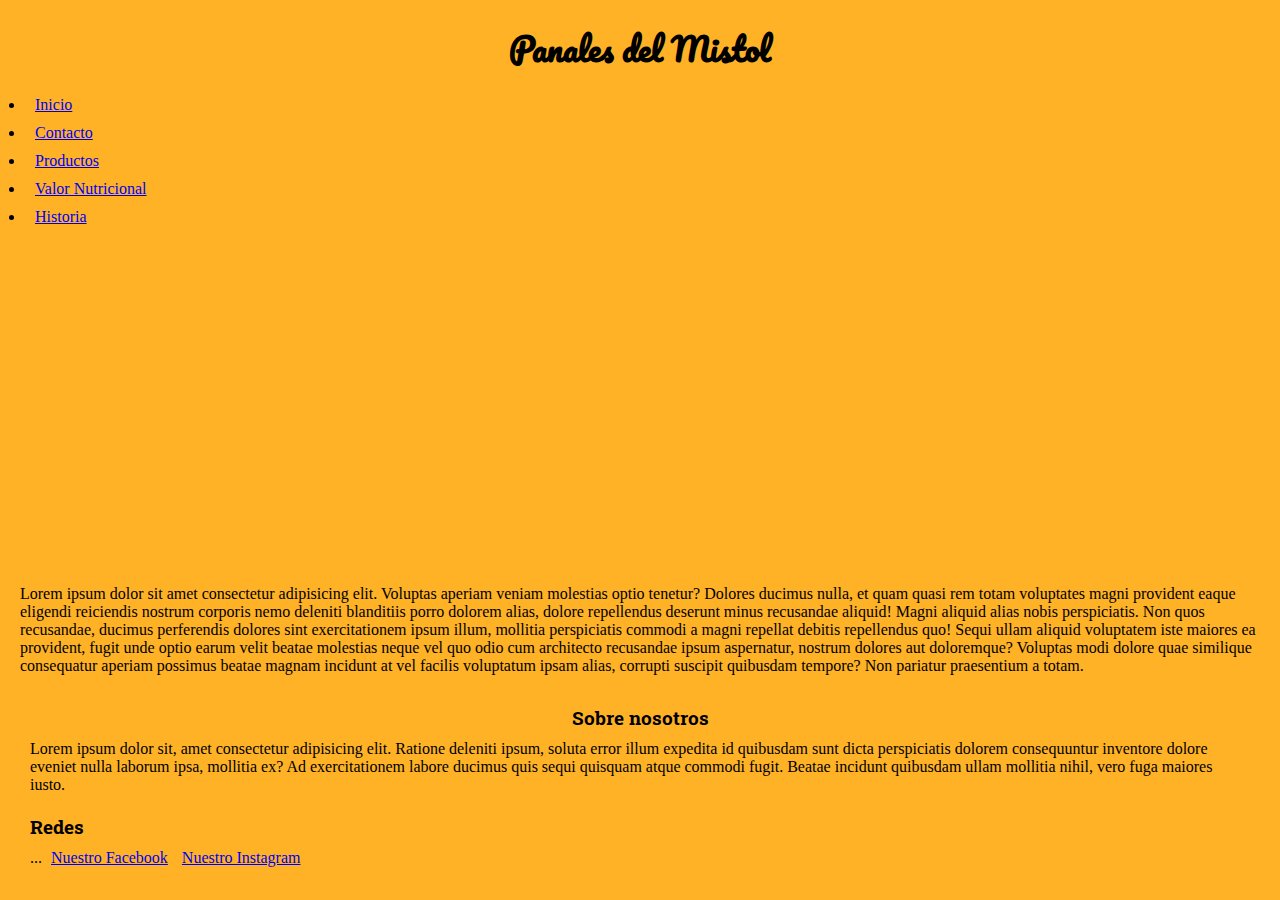
<file: index.html>
<!DOCTYPE html>
<html lang="en">

<head>
    <meta charset="UTF-8">
    <meta http-equiv="X-UA-Compatible" content="IE=edge">
    <meta name="viewport" content="width=device-width, initial-scale=1.0">
    <title>Panales del Mistol</title>
    <link rel="preconnect" href="https://fonts.googleapis.com">
    <link rel="preconnect" href="https://fonts.gstatic.com" crossorigin>
    <link href="https://fonts.googleapis.com/css2?family=Pacifico&family=Roboto+Slab:wght@300&display=swap"
        rel="stylesheet">
    <link href="https://cdn.jsdelivr.net/npm/bootstrap@5.0.2/dist/css/bootstrap.min.css" rel="stylesheet"
        integrity="sha384-EVSTQN3/azprG1Anm3QDgpJLIm9Nao0Yz1ztcQTwFspd3yD65VohhpuuCOmLASjC" crossorigin="anonymous">
    <link rel="stylesheet" href="./css/stayls.css">
</head>

<body>
    <header>
        <h1>
            Panales del Mistol
        </h1>

        <main>
            <ul class="nav justify-content-center">
                <li class="nav-item">
                    <a class="nav-link active" aria-current="page" href="#">Inicio</a>
                </li>
                <li class="nav-item">
                    <a class="nav-link" href="./pages/contacto.html">Contacto</a>
                </li>
                <li class="nav-item">
                    <a class="nav-link" href="./pages/productos.html">Productos</a>
                </li>
                <li class="nav-item">
                    <a class="nav-link" href="./pages/valorNutricional.html">Valor Nutricional</a>
                </li>
                <li class="nav-item">
                    <a class="nav-link" href="./pages/historia.html">Historia</a>
                </li>
            </ul>
        </main>
    </header>


    <main class="row align-items-center">
        <iframe class="video" width="560" height="315" src="https://www.youtube.com/embed/Eoz2OiI1zmU"
            title="YouTube video player" frameborder="0"
            allow="accelerometer; autoplay; clipboard-write; encrypted-media; gyroscope; picture-in-picture"
            allowfullscreen></iframe>
        <p class="col-md-6 container-md">Lorem ipsum dolor sit amet consectetur adipisicing elit. Voluptas aperiam veniam
            molestias optio tenetur?
            Dolores
            ducimus nulla, et quam quasi rem totam voluptates magni provident eaque eligendi reiciendis nostrum
            corporis
            nemo
            deleniti blanditiis porro dolorem alias, dolore repellendus deserunt minus recusandae aliquid! Magni
            aliquid
            alias
            nobis perspiciatis. Non quos recusandae, ducimus perferendis dolores sint exercitationem ipsum illum,
            mollitia
            perspiciatis commodi a magni repellat debitis repellendus quo! Sequi ullam aliquid voluptatem iste
            maiores
            ea
            provident, fugit unde optio earum velit beatae molestias neque vel quo odio cum architecto recusandae
            ipsum
            aspernatur, nostrum dolores aut doloremque? Voluptas modi dolore quae similique consequatur aperiam
            possimus
            beatae
            magnam incidunt at vel facilis voluptatum ipsam alias, corrupti suscipit quibusdam tempore? Non pariatur
            praesentium
            a totam.</p>
    </main>



    <footer>
        <div>
            <div>
                <h3>
                    Sobre nosotros
                </h3>
                <p class="container-md">Lorem ipsum dolor sit, amet consectetur adipisicing elit. Ratione deleniti ipsum, soluta error
                    illum
                    expedita
                    id
                    quibusdam sunt dicta perspiciatis dolorem consequuntur inventore dolore eveniet nulla laborum
                    ipsa,
                    mollitia
                    ex?
                    Ad
                    exercitationem labore ducimus quis sequi quisquam atque commodi fugit. Beatae incidunt quibusdam
                    ullam
                    mollitia
                    nihil, vero fuga maiores iusto.</p>
            </div>

            <div>
                <h3 class="redes">
                    Redes
                </h3>
                <div class="fixed-bottom">...
                <a href="https://www.facebook.com/search/top?q=panales%20del%20mistol">Nuestro Facebook</a>
                <a href="https://www.instagram.com/panales.del.mistol/">Nuestro Instagram</a>
                </div>
            </div>
        </div>
    </footer>



    <script src="https://cdn.jsdelivr.net/npm/bootstrap@5.0.2/dist/js/bootstrap.bundle.min.js"
        integrity="sha384-MrcW6ZMFYlzcLA8Nl+NtUVF0sA7MsXsP1UyJoMp4YLEuNSfAP+JcXn/tWtIaxVXM" crossorigin="anonymous">
    </script>
</body>

</html>
</file>
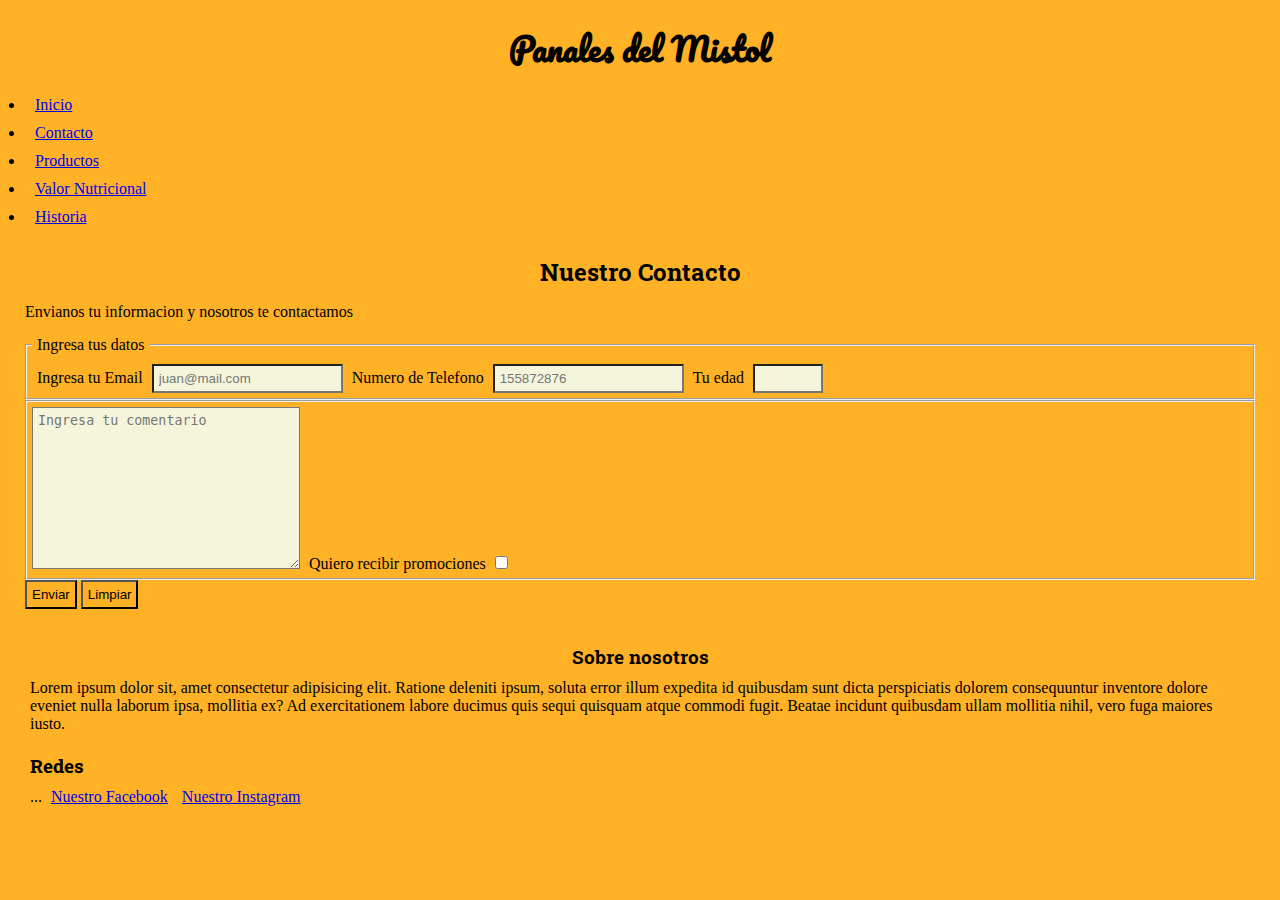
<file: pages/contacto.html>
<!DOCTYPE html>
<html lang="en">

<head>
    <meta charset="UTF-8">
    <meta http-equiv="X-UA-Compatible" content="IE=edge">
    <meta name="viewport" content="width=device-width, initial-scale=1.0">
    <title>Panales del Mistol</title>
    <link rel="preconnect" href="https://fonts.googleapis.com">
    <link rel="preconnect" href="https://fonts.gstatic.com" crossorigin>
    <link href="https://fonts.googleapis.com/css2?family=Pacifico&family=Roboto+Slab:wght@300&display=swap"
        rel="stylesheet">
    <link href="https://cdn.jsdelivr.net/npm/bootstrap@5.0.2/dist/css/bootstrap.min.css" rel="stylesheet"
        integrity="sha384-EVSTQN3/azprG1Anm3QDgpJLIm9Nao0Yz1ztcQTwFspd3yD65VohhpuuCOmLASjC" crossorigin="anonymous">
    <link rel="stylesheet" href="../css/stayls.css">
</head>

<body>
    <header>
        <h1>
            Panales del Mistol
        </h1>
        <main>
            <ul class="nav justify-content-center">
                <li class="nav-item">
                    <a class="nav-link active" aria-current="page" href="../index.html">Inicio</a>
                </li>
                <li class="nav-item">
                    <a class="nav-link" href="../pages/contacto.html">Contacto</a>
                </li>
                <li class="nav-item">
                    <a class="nav-link" href="../pages/productos.html">Productos</a>
                </li>
                <li class="nav-item">
                    <a class="nav-link" href="../pages/valorNutricional.html">Valor Nutricional</a>
                </li>
                <li class="nav-item">
                    <a class="nav-link" href="../pages/historia.html">Historia</a>
                </li>
            </ul>
        </main>
    </header>

    <main class="container-md">
        <h2>
            Nuestro Contacto
        </h2>
        <div class="container-md">
        <p>Envianos tu informacion y nosotros te contactamos</p>
        <form class="col-md-3"action method="get">
            <fieldset>
                <legend>Ingresa tus datos</legend>
                <label for="Email">Ingresa tu Email</label>
                <input class="cajaContacto" type="text" name="" id="Email" placeholder="juan@mail.com">
                <label for="Telefono">Numero de Telefono</label>
                <input class="cajaContacto" type="number" name="" id="Telefono" placeholder="155872876">
                <label for="edad">Tu edad</label>
                <input class="cajaContacto" type="number" name="edad" id="edad" min="10" max="100">
            </fieldset>
            <fieldset>
                <textarea class="cajaContacto" name="comentarios" id="comentarios" cols="30" rows="10"
                    placeholder="Ingresa tu comentario"></textarea>
                <label for="checkboletin">Quiero recibir promociones</label>
                <input type="checkbox" name="promociones" id="checkPromociones">
            </fieldset>
            <input type="submit" value="Enviar">
            <input type="reset" value="Limpiar">
        </form>
        </div>
    </main>



    <footer>
        <div>
            <div>
                <h3>
                    Sobre nosotros
                </h3>
                <p class="container-md">Lorem ipsum dolor sit, amet consectetur adipisicing elit. Ratione deleniti ipsum, soluta error
                    illum
                    expedita
                    id
                    quibusdam sunt dicta perspiciatis dolorem consequuntur inventore dolore eveniet nulla laborum
                    ipsa,
                    mollitia
                    ex?
                    Ad
                    exercitationem labore ducimus quis sequi quisquam atque commodi fugit. Beatae incidunt quibusdam
                    ullam
                    mollitia
                    nihil, vero fuga maiores iusto.</p>
            </div>

            <div>
                <h3 class="redes">
                    Redes
                </h3>
                <div class="fixed-bottom">...
                <a href="https://www.facebook.com/search/top?q=panales%20del%20mistol">Nuestro Facebook</a>
                <a href="https://www.instagram.com/panales.del.mistol/">Nuestro Instagram</a>
                </div>
            </div>
        </div>
    </footer>



    <script src="https://cdn.jsdelivr.net/npm/bootstrap@5.0.2/dist/js/bootstrap.bundle.min.js"
        integrity="sha384-MrcW6ZMFYlzcLA8Nl+NtUVF0sA7MsXsP1UyJoMp4YLEuNSfAP+JcXn/tWtIaxVXM" crossorigin="anonymous">
    </script>
</body>

</html>
</file>
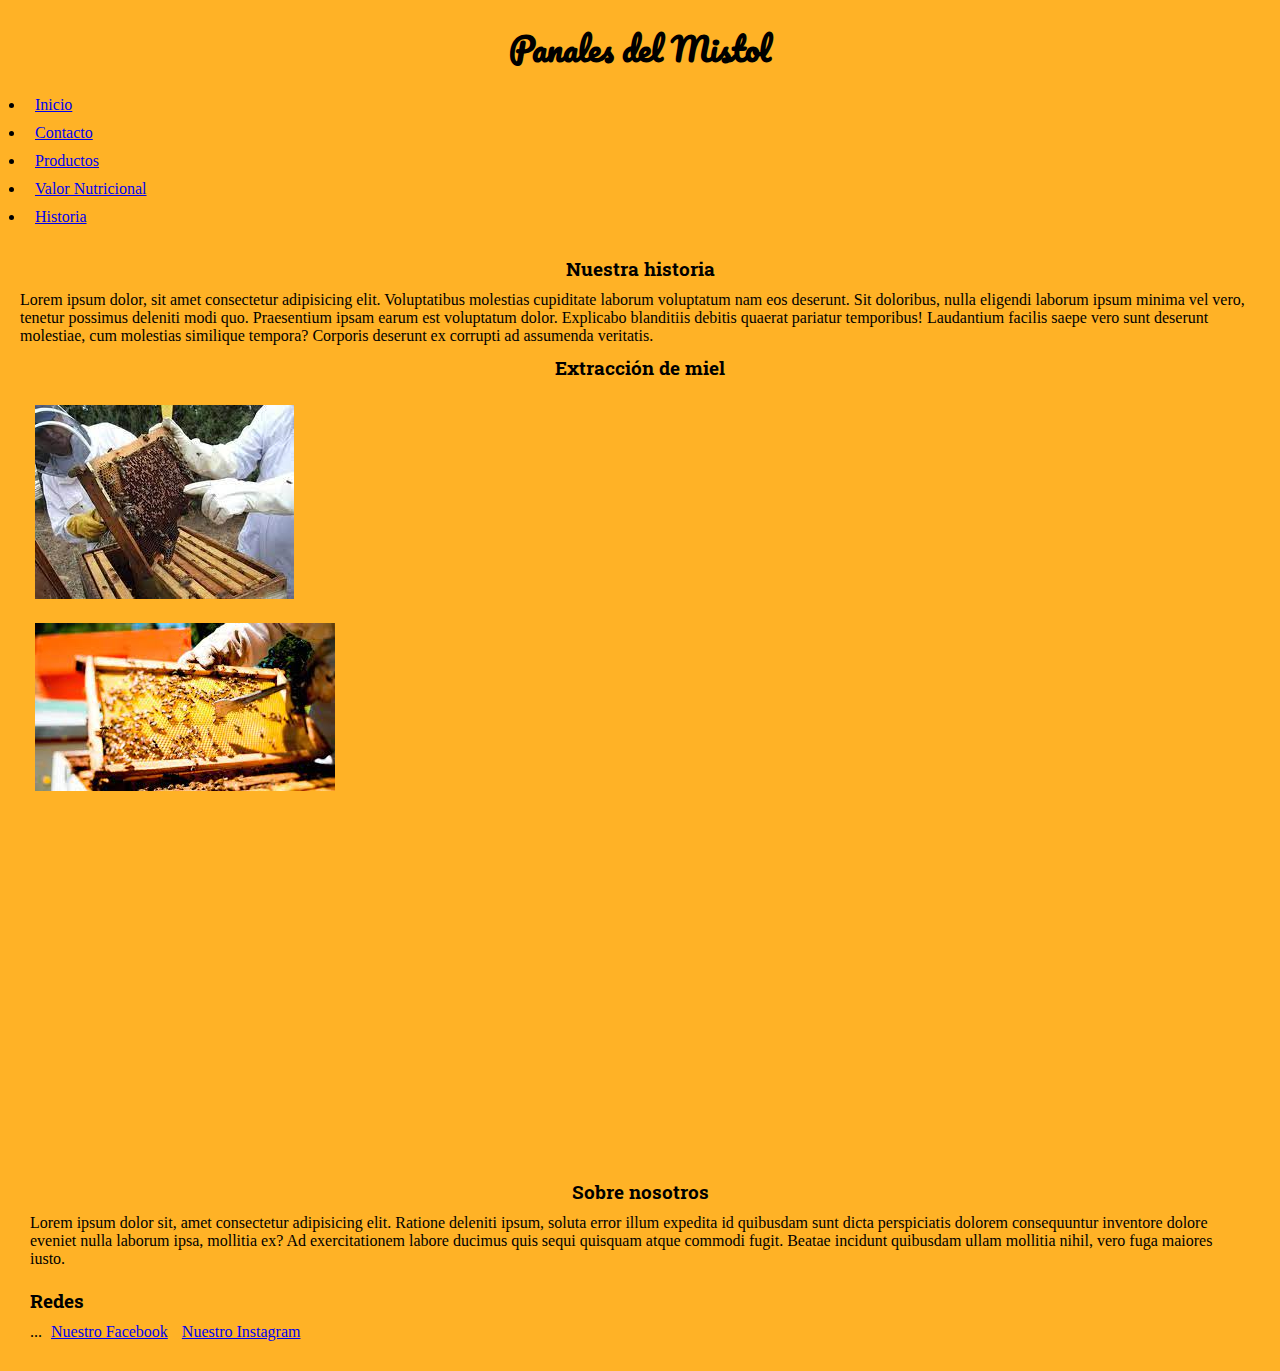
<file: pages/historia.html>
<!DOCTYPE html>
<html lang="en">

<head>
    <meta charset="UTF-8">
    <meta http-equiv="X-UA-Compatible" content="IE=edge">
    <meta name="viewport" content="width=device-width, initial-scale=1.0">
    <title>Panales del Mistol</title>
    <link rel="preconnect" href="https://fonts.googleapis.com">
    <link rel="preconnect" href="https://fonts.gstatic.com" crossorigin>
    <link href="https://fonts.googleapis.com/css2?family=Pacifico&family=Roboto+Slab:wght@300&display=swap"
        rel="stylesheet">
    <link href="https://cdn.jsdelivr.net/npm/bootstrap@5.0.2/dist/css/bootstrap.min.css" rel="stylesheet"
        integrity="sha384-EVSTQN3/azprG1Anm3QDgpJLIm9Nao0Yz1ztcQTwFspd3yD65VohhpuuCOmLASjC" crossorigin="anonymous">
    <link rel="stylesheet" href="../css/stayls.css">
</head>

<body>
    <header>
        <h1>
            Panales del Mistol
        </h1>
        <main>
            <ul class="nav justify-content-center">
                <li class="nav-item">
                    <a class="nav-link active" aria-current="page" href="../index.html">Inicio</a>
                </li>
                <li class="nav-item">
                    <a class="nav-link" href="../pages/contacto.html">Contacto</a>
                </li>
                <li class="nav-item">
                    <a class="nav-link" href="../pages/productos.html">Productos</a>
                </li>
                <li class="nav-item">
                    <a class="nav-link" href="../pages/valorNutricional.html">Valor Nutricional</a>
                </li>
                <li class="nav-item">
                    <a class="nav-link" href="../pages/historia.html">Historia</a>
                </li>
            </ul>
        </main>
    </header>


    <main>
        <h3>
            Nuestra historia
        </h3>
        <p class="container-md"> Lorem ipsum dolor, sit amet consectetur adipisicing elit. Voluptatibus molestias
            cupiditate laborum
            voluptatum
            nam eos deserunt. Sit doloribus, nulla eligendi laborum ipsum minima vel vero, tenetur possimus deleniti
            modi
            quo. Praesentium ipsam earum est voluptatum dolor. Explicabo blanditiis debitis quaerat pariatur
            temporibus!
            Laudantium facilis saepe vero sunt deserunt molestiae, cum molestias similique tempora? Corporis
            deserunt ex
            corrupti ad assumenda veritatis.</p>


        <h3>Extracción de miel
        </h3>
        <div>
            <div class="container-md">
                <section class="container-md col-md-3"><img src="../img/extraccion1.jpg" alt="Extracion de miel" class="imgExtraccion1">
                </section>
                <section class="container-md col-md-3" ><img src="../img/extraccion2.jpg" alt="Extraccion de colmenas" class="imgExtraccion2">
                </section>
            </div>
            <section class="row align-items-center"><iframe width="560" height="315"
                    src="https://www.youtube.com/embed/Eoz2OiI1zmU" title="YouTube video player" frameborder="0"
                    allow="accelerometer; autoplay; clipboard-write; encrypted-media; gyroscope; picture-in-picture"
                    allowfullscreen></iframe>
        </div>
        </section>
    </main>
    <footer>
        <div>
            <div>
                <h3>
                    Sobre nosotros
                </h3>
                <p class="container-md">Lorem ipsum dolor sit, amet consectetur adipisicing elit. Ratione deleniti
                    ipsum, soluta error
                    illum
                    expedita
                    id
                    quibusdam sunt dicta perspiciatis dolorem consequuntur inventore dolore eveniet nulla laborum
                    ipsa,
                    mollitia
                    ex?
                    Ad
                    exercitationem labore ducimus quis sequi quisquam atque commodi fugit. Beatae incidunt quibusdam
                    ullam
                    mollitia
                    nihil, vero fuga maiores iusto.</p>
            </div>

            <div>
                <h3 class="redes">
                    Redes
                </h3>
                <div class="fixed-bottom">...
                    <a href="https://www.facebook.com/search/top?q=panales%20del%20mistol">Nuestro Facebook</a>
                    <a href="https://www.instagram.com/panales.del.mistol/">Nuestro Instagram</a></div>
            </div>
        </div>
    </footer>



    <script src="https://cdn.jsdelivr.net/npm/bootstrap@5.0.2/dist/js/bootstrap.bundle.min.js"
        integrity="sha384-MrcW6ZMFYlzcLA8Nl+NtUVF0sA7MsXsP1UyJoMp4YLEuNSfAP+JcXn/tWtIaxVXM" crossorigin="anonymous">
    </script>
</body>

</html>
</file>
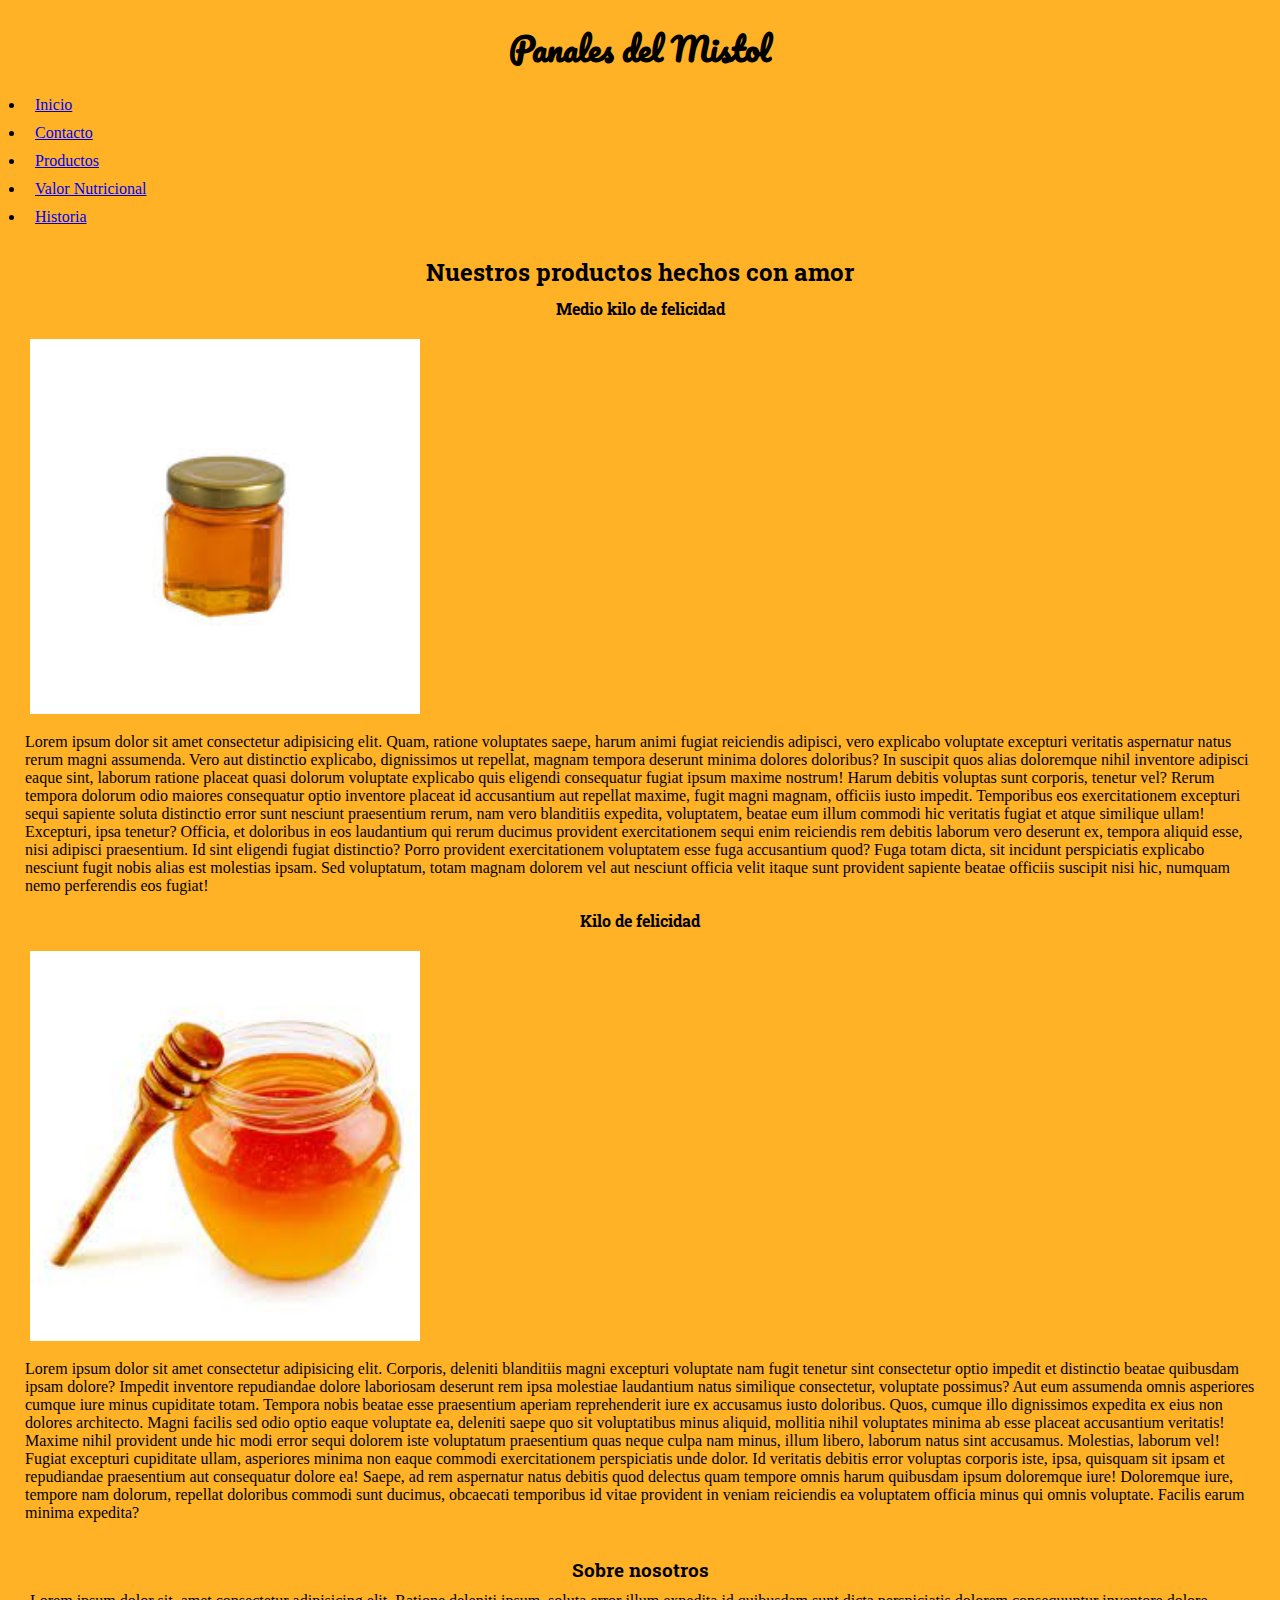
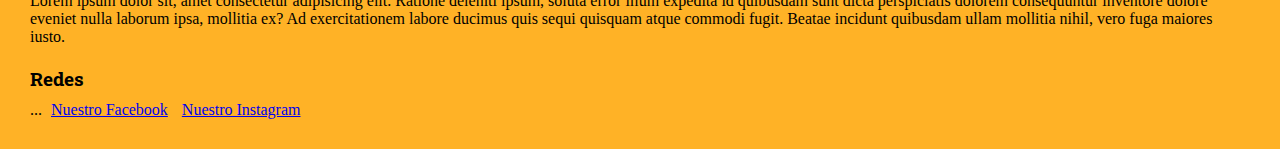
<file: pages/productos.html>
<!DOCTYPE html>
<html lang="en">

<head>
    <meta charset="UTF-8">
    <meta http-equiv="X-UA-Compatible" content="IE=edge">
    <meta name="viewport" content="width=device-width, initial-scale=1.0">
    <title>Panales del Mistol</title>
    <link rel="preconnect" href="https://fonts.googleapis.com">
    <link rel="preconnect" href="https://fonts.gstatic.com" crossorigin>
    <link href="https://fonts.googleapis.com/css2?family=Pacifico&family=Roboto+Slab:wght@300&display=swap"
        rel="stylesheet">
    <link href="https://cdn.jsdelivr.net/npm/bootstrap@5.0.2/dist/css/bootstrap.min.css" rel="stylesheet"
        integrity="sha384-EVSTQN3/azprG1Anm3QDgpJLIm9Nao0Yz1ztcQTwFspd3yD65VohhpuuCOmLASjC" crossorigin="anonymous">
    <link rel="stylesheet" href="../css/stayls.css">
</head>

<body>
    <header>
        <h1>
            Panales del Mistol
        </h1>
        <main>
            <ul class="nav justify-content-center">
                <li class="nav-item">
                    <a class="nav-link active" aria-current="page" href="../index.html">Inicio</a>
                </li>
                <li class="nav-item">
                    <a class="nav-link" href="../pages/contacto.html">Contacto</a>
                </li>
                <li class="nav-item">
                    <a class="nav-link" href="../pages/productos.html">Productos</a>
                </li>
                <li class="nav-item">
                    <a class="nav-link" href="../pages/valorNutricional.html">Valor Nutricional</a>
                </li>
                <li class="nav-item">
                    <a class="nav-link" href="../pages/historia.html">Historia</a>
                </li>
            </ul>
        </main>
    </header>


    <main>
        <h2>
            Nuestros productos hechos con amor
        </h2>
        <h4>
            Medio kilo de felicidad
        </h4>
        <div class="container-md">
            <div class="container-md col-md-4">
                <img src="../img/miel-chica.jpg" alt="Miel de medio kilo" class="imgProducto1">
            </div>
            <p> Lorem ipsum dolor sit amet consectetur
                adipisicing elit. Quam, ratione voluptates
                saepe,
                harum animi
                fugiat
                reiciendis adipisci, vero explicabo voluptate excepturi veritatis aspernatur natus rerum magni
                assumenda. Vero
                aut distinctio explicabo, dignissimos ut repellat, magnam tempora deserunt minima dolores doloribus? In
                suscipit
                quos alias doloremque nihil inventore adipisci eaque sint, laborum ratione placeat quasi dolorum
                voluptate
                explicabo quis eligendi consequatur fugiat ipsum maxime nostrum! Harum debitis voluptas sunt corporis,
                tenetur
                vel? Rerum tempora dolorum odio maiores consequatur optio inventore placeat id accusantium aut repellat
                maxime,
                fugit magni magnam, officiis iusto impedit. Temporibus eos exercitationem excepturi sequi sapiente
                soluta
                distinctio error sunt nesciunt praesentium rerum, nam vero blanditiis expedita, voluptatem, beatae eum
                illum
                commodi hic veritatis fugiat et atque similique ullam! Excepturi, ipsa tenetur? Officia, et doloribus in
                eos
                laudantium qui rerum ducimus provident exercitationem sequi enim reiciendis rem debitis laborum vero
                deserunt
                ex, tempora aliquid esse, nisi adipisci praesentium. Id sint eligendi fugiat distinctio? Porro provident
                exercitationem voluptatem esse fuga accusantium quod? Fuga totam dicta, sit incidunt perspiciatis
                explicabo
                nesciunt fugit nobis alias est molestias ipsam. Sed voluptatum, totam magnam dolorem vel aut nesciunt
                officia
                velit itaque sunt provident sapiente beatae officiis suscipit nisi hic, numquam nemo perferendis eos
                fugiat!</p>
        </div>

        <h4>
            Kilo de felicidad
        </h4>
        <div class="container-md">
            <div class="container-md col-md-4">
            <img src="../img/miel-grande.jpg" alt="Miel de kilo" class="imgProducto2">
            </div>
            <p> Lorem ipsum dolor sit amet consectetur adipisicing elit. Corporis, deleniti
                blanditiis magni excepturi
                voluptate
                nam fugit tenetur sint consectetur optio impedit et distinctio beatae quibusdam ipsam dolore? Impedit
                inventore
                repudiandae dolore laboriosam deserunt rem ipsa molestiae laudantium natus similique consectetur,
                voluptate
                possimus? Aut eum assumenda omnis asperiores cumque iure minus cupiditate totam. Tempora nobis beatae
                esse
                praesentium aperiam reprehenderit iure ex accusamus iusto doloribus. Quos, cumque illo dignissimos
                expedita ex
                eius non dolores architecto. Magni facilis sed odio optio eaque voluptate ea, deleniti saepe quo sit
                voluptatibus minus aliquid, mollitia nihil voluptates minima ab esse placeat accusantium veritatis!
                Maxime nihil
                provident unde hic modi error sequi dolorem iste voluptatum praesentium quas neque culpa nam minus,
                illum
                libero, laborum natus sint accusamus. Molestias, laborum vel! Fugiat excepturi cupiditate ullam,
                asperiores
                minima non eaque commodi exercitationem perspiciatis unde dolor. Id veritatis debitis error voluptas
                corporis
                iste, ipsa, quisquam sit ipsam et repudiandae praesentium aut consequatur dolore ea! Saepe, ad rem
                aspernatur
                natus debitis quod delectus quam tempore omnis harum quibusdam ipsum doloremque iure! Doloremque iure,
                tempore
                nam dolorum, repellat doloribus commodi sunt ducimus, obcaecati temporibus id vitae provident in veniam
                reiciendis ea voluptatem officia minus qui omnis voluptate. Facilis earum minima expedita?</p>
        </div>
    </main>



    <footer>
        <div>
            <div>
                <h3>
                    Sobre nosotros
                </h3>
                <p class="container-md">Lorem ipsum dolor sit, amet consectetur adipisicing elit. Ratione deleniti ipsum, soluta error
                    illum
                    expedita
                    id
                    quibusdam sunt dicta perspiciatis dolorem consequuntur inventore dolore eveniet nulla laborum
                    ipsa,
                    mollitia
                    ex?
                    Ad
                    exercitationem labore ducimus quis sequi quisquam atque commodi fugit. Beatae incidunt quibusdam
                    ullam
                    mollitia
                    nihil, vero fuga maiores iusto.</p>
            </div>

            <div>
                <h3 class="redes">
                    Redes
                </h3>
                <div class="fixed-bottom">...
                    <a href="https://www.facebook.com/search/top?q=panales%20del%20mistol">Nuestro Facebook</a>
                    <a href="https://www.instagram.com/panales.del.mistol/">Nuestro Instagram</a>
                </div>
            </div>
        </div>
    </footer>



    <script src="https://cdn.jsdelivr.net/npm/bootstrap@5.0.2/dist/js/bootstrap.bundle.min.js"
        integrity="sha384-MrcW6ZMFYlzcLA8Nl+NtUVF0sA7MsXsP1UyJoMp4YLEuNSfAP+JcXn/tWtIaxVXM" crossorigin="anonymous">
    </script>
</body>

</html>
</file>
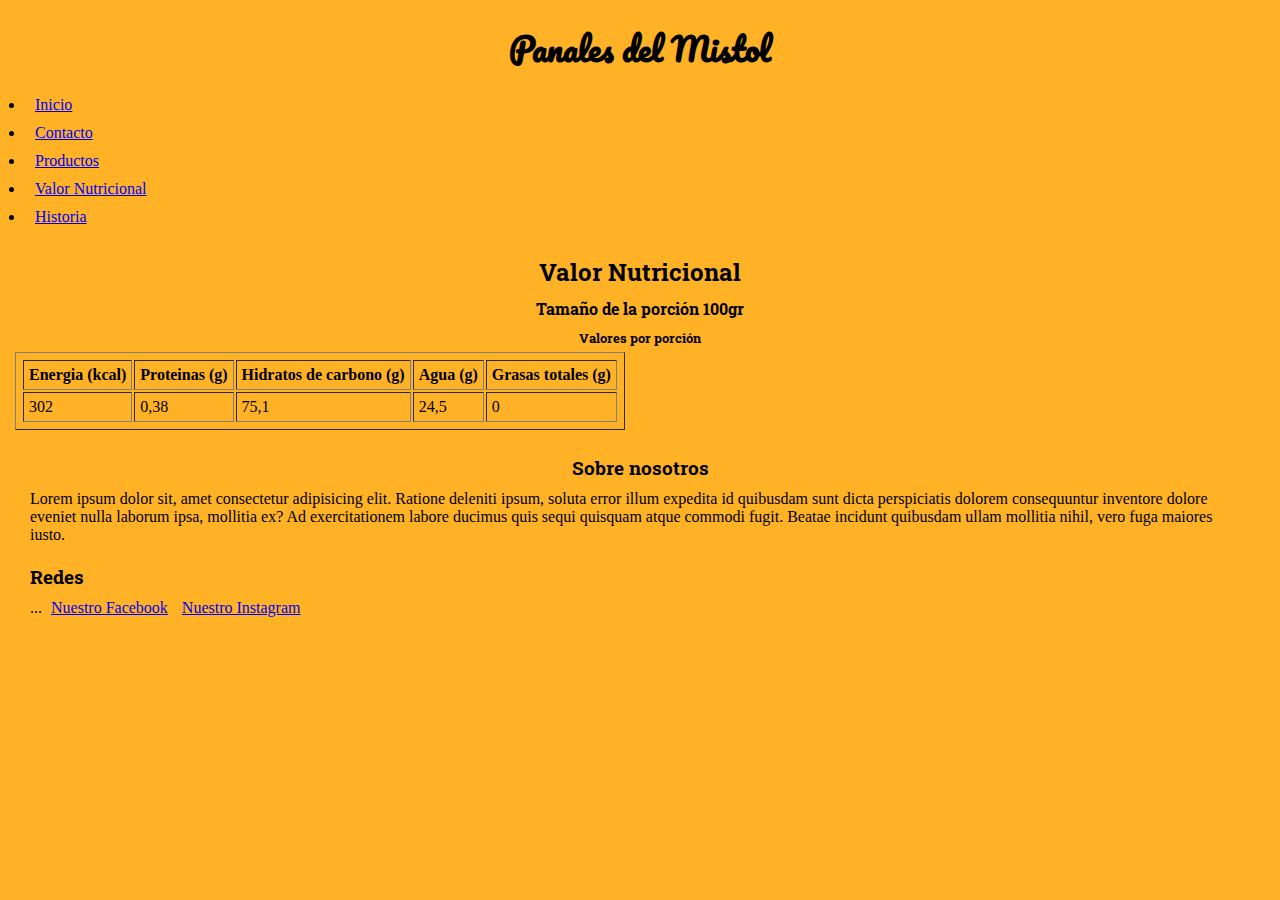
<file: pages/valorNutricional.html>
<!DOCTYPE html>
<html lang="en">

<head>
    <meta charset="UTF-8">
    <meta http-equiv="X-UA-Compatible" content="IE=edge">
    <meta name="viewport" content="width=device-width, initial-scale=1.0">
    <title>Panales del Mistol</title>
    <link rel="preconnect" href="https://fonts.googleapis.com">
    <link rel="preconnect" href="https://fonts.gstatic.com" crossorigin>
    <link href="https://fonts.googleapis.com/css2?family=Pacifico&family=Roboto+Slab:wght@300&display=swap"
        rel="stylesheet">
    <link href="https://cdn.jsdelivr.net/npm/bootstrap@5.0.2/dist/css/bootstrap.min.css" rel="stylesheet"
        integrity="sha384-EVSTQN3/azprG1Anm3QDgpJLIm9Nao0Yz1ztcQTwFspd3yD65VohhpuuCOmLASjC" crossorigin="anonymous">
    <link rel="stylesheet" href="../css/stayls.css">
</head>

<body>
    <header>
        <h1>
            Panales del Mistol
        </h1>
        <main>
            <ul class="nav justify-content-center">
                <li class="nav-item">
                    <a class="nav-link active" aria-current="page" href="../index.html">Inicio</a>
                </li>
                <li class="nav-item">
                    <a class="nav-link" href="../pages/contacto.html">Contacto</a>
                </li>
                <li class="nav-item">
                    <a class="nav-link" href="../pages/productos.html">Productos</a>
                </li>
                <li class="nav-item">
                    <a class="nav-link" href="../pages/valorNutricional.html">Valor Nutricional</a>
                </li>
                <li class="nav-item">
                    <a class="nav-link" href="../pages/historia.html">Historia</a>
                </li>
            </ul>
        </main>
    </header>


    <main>
        <h2>
            Valor Nutricional
        </h2>

        <h4>
            Tamaño de la porción 100gr
        </h4>
        <h5>
            Valores por porción
        </h5>
        <table border="1" cellpadding="5px" style="border-collapse:border-collapse">
            <tr>
                <th>
                    Energia (kcal)
                </th>
                <th>
                    Proteinas (g)
                </th>
                <th>
                    Hidratos de carbono (g)
                </th>
                <th>
                    Agua (g)
                </th>
                <th>
                    Grasas totales (g)
                </th>
            </tr>

            <tr>
                <td>
                    302
                </td>
                <td>
                    0,38
                </td>
                <td>
                    75,1
                </td>
                <td>
                    24,5
                </td>
                <td>
                    0
                </td>
            </tr>
        </table>
    </main>


    <footer>
        <div>
            <div>
                <h3>
                    Sobre nosotros
                </h3>
                <p class="container-md">Lorem ipsum dolor sit, amet consectetur adipisicing elit. Ratione deleniti ipsum, soluta error
                    illum
                    expedita
                    id
                    quibusdam sunt dicta perspiciatis dolorem consequuntur inventore dolore eveniet nulla laborum
                    ipsa,
                    mollitia
                    ex?
                    Ad
                    exercitationem labore ducimus quis sequi quisquam atque commodi fugit. Beatae incidunt quibusdam
                    ullam
                    mollitia
                    nihil, vero fuga maiores iusto.</p>
            </div>

            <div>
                <h3 class="redes">
                    Redes
                </h3>
                <div class="fixed-bottom">...
                <a href="https://www.facebook.com/search/top?q=panales%20del%20mistol">Nuestro Facebook</a>
                <a href="https://www.instagram.com/panales.del.mistol/">Nuestro Instagram</a>
                </div>
            </div>
        </div>
    </footer>



    <script src="https://cdn.jsdelivr.net/npm/bootstrap@5.0.2/dist/js/bootstrap.bundle.min.js"
        integrity="sha384-MrcW6ZMFYlzcLA8Nl+NtUVF0sA7MsXsP1UyJoMp4YLEuNSfAP+JcXn/tWtIaxVXM" crossorigin="anonymous">
    </script>
</body>

</html>
</file>
<file: css/stayls.css>
*{
    margin: 0px;
    padding: 5px;;
    background-color: #FFB226;
}

body{
    background-color: #FFB226;
}

h1{
    font-family: pacifico;
    text-align: center;
}

h2{
font-family: roboto slab;
text-align: center;
}

h3{
    font-family: roboto slab;
text-align: center;
}

h4{
    font-family: roboto slab;
text-align: center;
}

h5{
    font-family: roboto slab;
text-align: center;
}

.textoInicio{
    text-align: center;
}

.redes{
    text-align: start;
}

.cajaContacto{
    background-color: beige;
}


.imgProducto1{
    width: 390px;
}

.imgProducto2{
    width: 390px;
}
</file>
